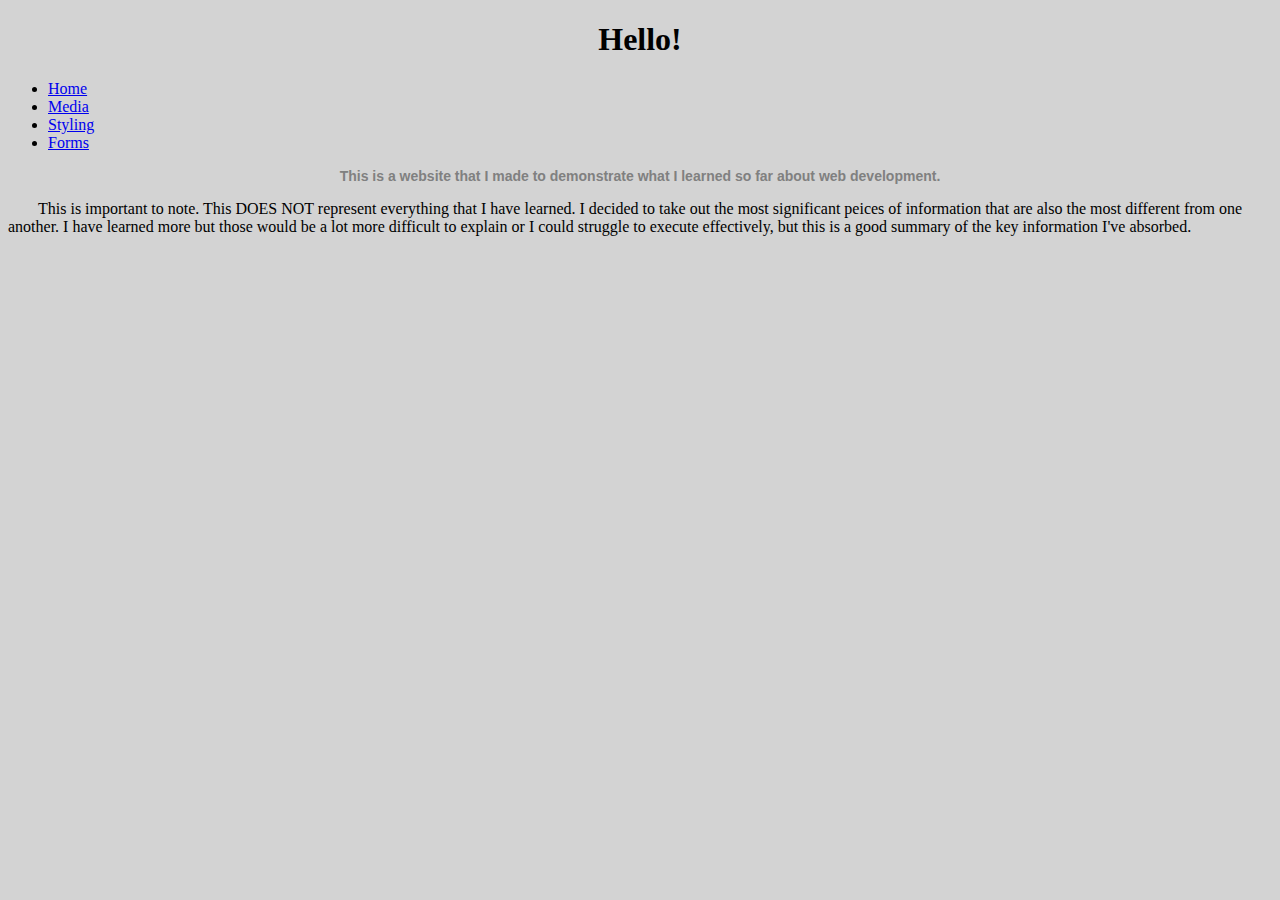
<file: index.html>
<!DOCTYPE html>
<html>

<head>
  <title>Benchmark for Andrew</title>
  <link href="style.css" rel="stylesheet" type="text/css" />
</head>

<body>
  <header>
    <h1 class="title">Hello!</h1>
  </header>
  <nav>
    <ul>
      <li><a href="index.html">Home</a></li>
      <li><a href="images.html">Media</a></li>
      <li><a href="styling.html">Styling</a></li>
      <li><a href="forms.html">Forms</a></li>
    </ul>
  </nav>
  <h2 class="desc">This is a website that I made to demonstrate what I learned so far about web development.</h2>
  <p>This is important to note. This DOES NOT represent everything that I have learned. I decided to take out the most significant peices of information that are also the most different from one another. I have learned more but those would be a lot more difficult to explain or I could struggle to execute effectively, but this is a good summary of the key information I've absorbed.</p>
</body>

</html>
</file>
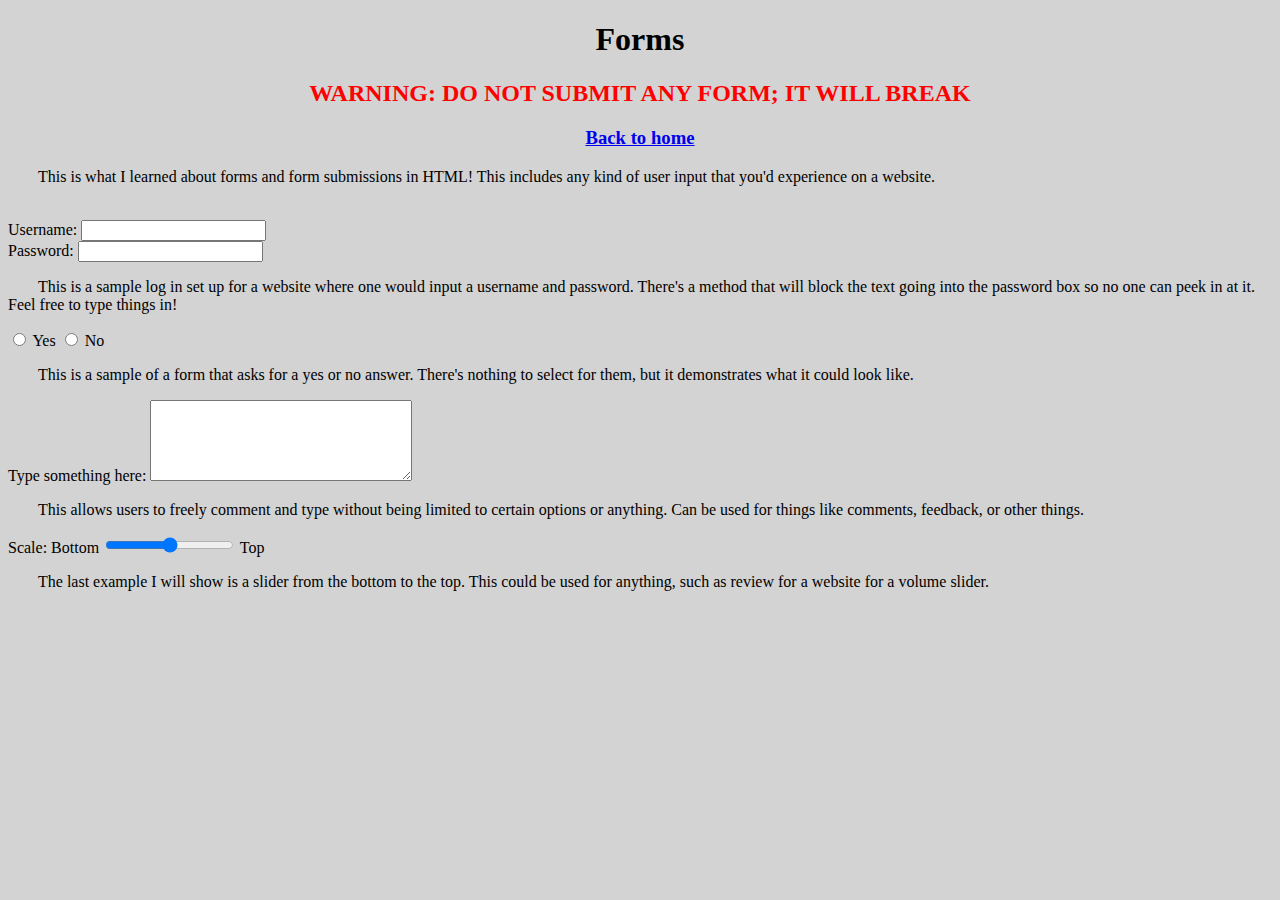
<file: forms.html>
<!DOCTYPE html>

<head>
  <title>Forms</title>
  <link href="style.css" rel="stylesheet">
</head>

<body>
  <h1 class=title>Forms</h1>
  <h2 class=warn>WARNING: DO NOT SUBMIT ANY FORM; IT WILL BREAK</h2>
  <h3 class="return"><a href="index.html">Back to home</a></h3>
  <p>This is what I learned about forms and form submissions in HTML! This includes any kind of user input that you'd experience on a website.</p>
  <br>
  <form>
    <label for="user">Username:</label>
    <input type="text" name="username" id="user">
  </form>
  <form>
    <label for="pass">Password:</label>
    <input type="password" name="password" id="pass">
  </form>
  <p>This is a sample log in set up for a website where one would input a username and password. There's a method that will block the text going into the password box so no one can peek in at it. Feel free to type things in!</p>

  <form>
    <input type="radio" name="choice" id="yes" value="yes">
    <label for="yes">Yes</label>
    <input type="radio" name="choice" id="no" value="no">
    <label for="no">No</Yes></label>
  </form>
  <p>This is a sample of a form that asks for a yes or no answer. There's nothing to select for them, but it demonstrates what it could look like. </p>

  <form>
    <label for="extra" id="extra">Type something here:</label>
    <textarea name="extra" id="extra" rows="5" cols="30">
    </textarea>
  </form>

  <p>This allows users to freely comment and type without being limited to certain options or anything. Can be used for things like comments, feedback, or other things.</p>

  <form>
      <label for="meter">Scale:</label>
      <span>Bottom</span>
      <input type="range" id="meter" step="1" min="0" max="10">
      <span>Top</span>
  </form>

  <p>The last example I will show is a slider from the bottom to the top. This could be used for anything, such as review for a website for a volume slider.</p>
</body>
</file>
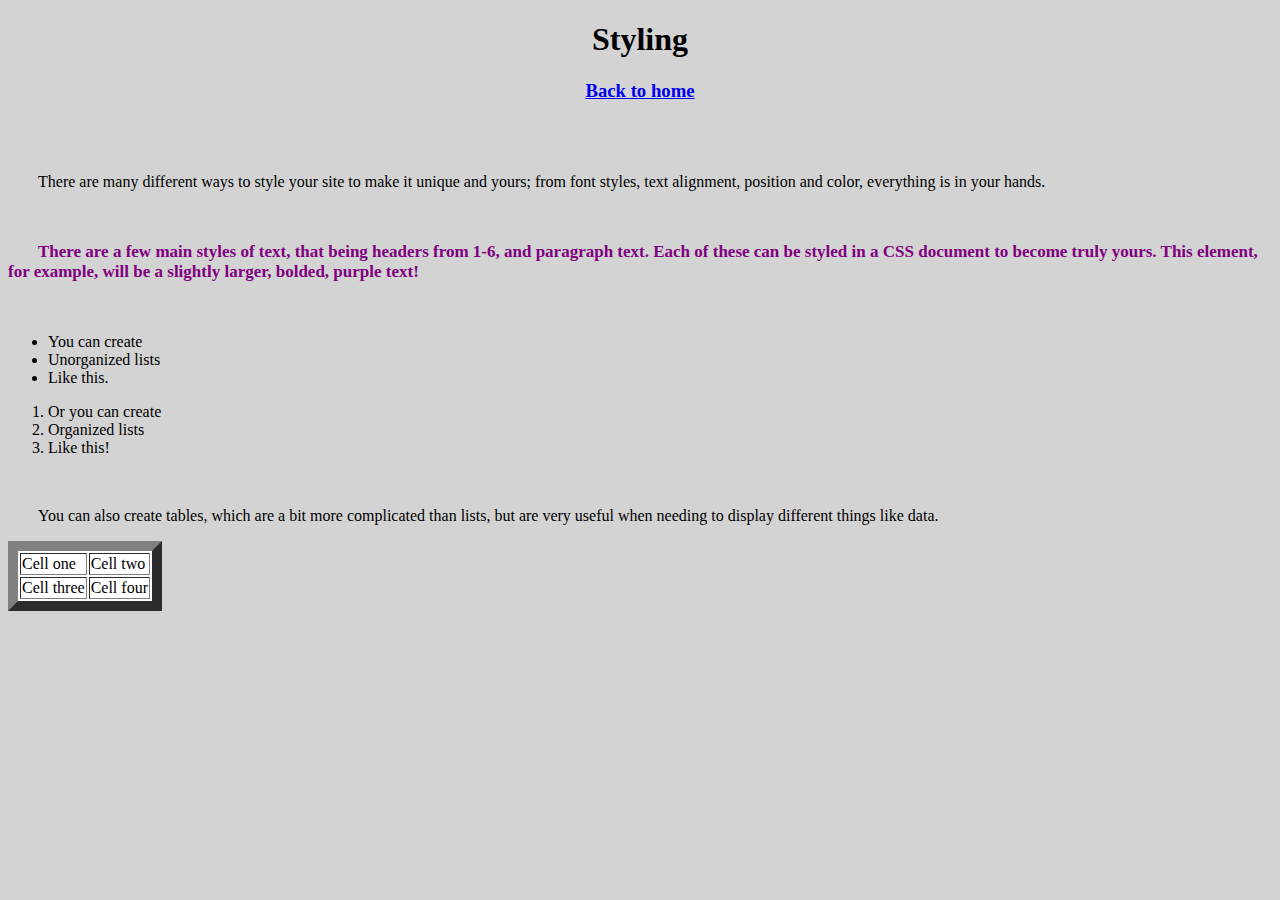
<file: styling.html>
<!DOCTYPE html>

<head>
  <link href="style.css" rel="stylesheet">
  <title>Styling</title>
</head>

<body>
  <h1 class="title">Styling</h1>
  <h3 class="return"><a href="index.html">Back to home</a></h3>
  <br><br>
  <p>There are many different ways to style your site to make it unique and yours; from font styles, text alignment,
    position and color, everything is in your hands.</p>
  <br>
  <p class="purp"> There are a few main styles of text, that being headers from 1-6, and paragraph text. Each of these
    can be styled in a CSS document to become truly yours. This element, for example, will be a slightly larger, bolded,
    purple text!</p>
  <br>
  <ul>
    <li>You can create</li>
    <li>Unorganized lists</li>
    <li>Like this.</li>
  </ul>
  <ol>
    <li>Or you can create</li>
    <li>Organized lists</li>
    <li>Like this!</li>
  </ol>
  <br>
  <p>You can also create tables, which are a bit more complicated than lists, but are very useful when needing to display different things like data.</p>
  <table border="10">
    <thead>
      <tr>
        <td>Cell one</td>
        <td>Cell two</td>
      </tr>
      <tbody>
        <tr>
          <td>Cell three</td>
          <td>Cell four</td>
        </tr>
      </tbody>
    </thead>
  </table>
</body>
</file>
<file: style.css>
/* This is the style sheet. This let's me customize all of the content on the page. */
/* This targets all HTML elements to customize the page for viewers */
html {
  height: 100%;
  width: 100%;
  background-color: lightgrey;
}

/* This targets anything that has the class of 'title.' It lets me center the title of each page that this style sheet is linked to. */
.title {
  text-align: center;
}

/* This targets every paragraph element to add indentation and changing the font. */
p{
  text-indent: 30px;
  font-family: Georgia;
}

.return{
  text-align: center;
}

.image1{
  width: 200px;
  height: 200px;
  position: relative;
  left: 30%
}

.desc{
  font-family: Helvetica;
  color: grey;
  font-size: 14px;
  text-align: center;
}

.purp{
  color: purple;
  font-weight: bold;
  font-size: 17px;
}

table{
  background-color: white;
}

.warn{
  color:red;
  font-weight: bold;
  text-align: center;
}
</file>
